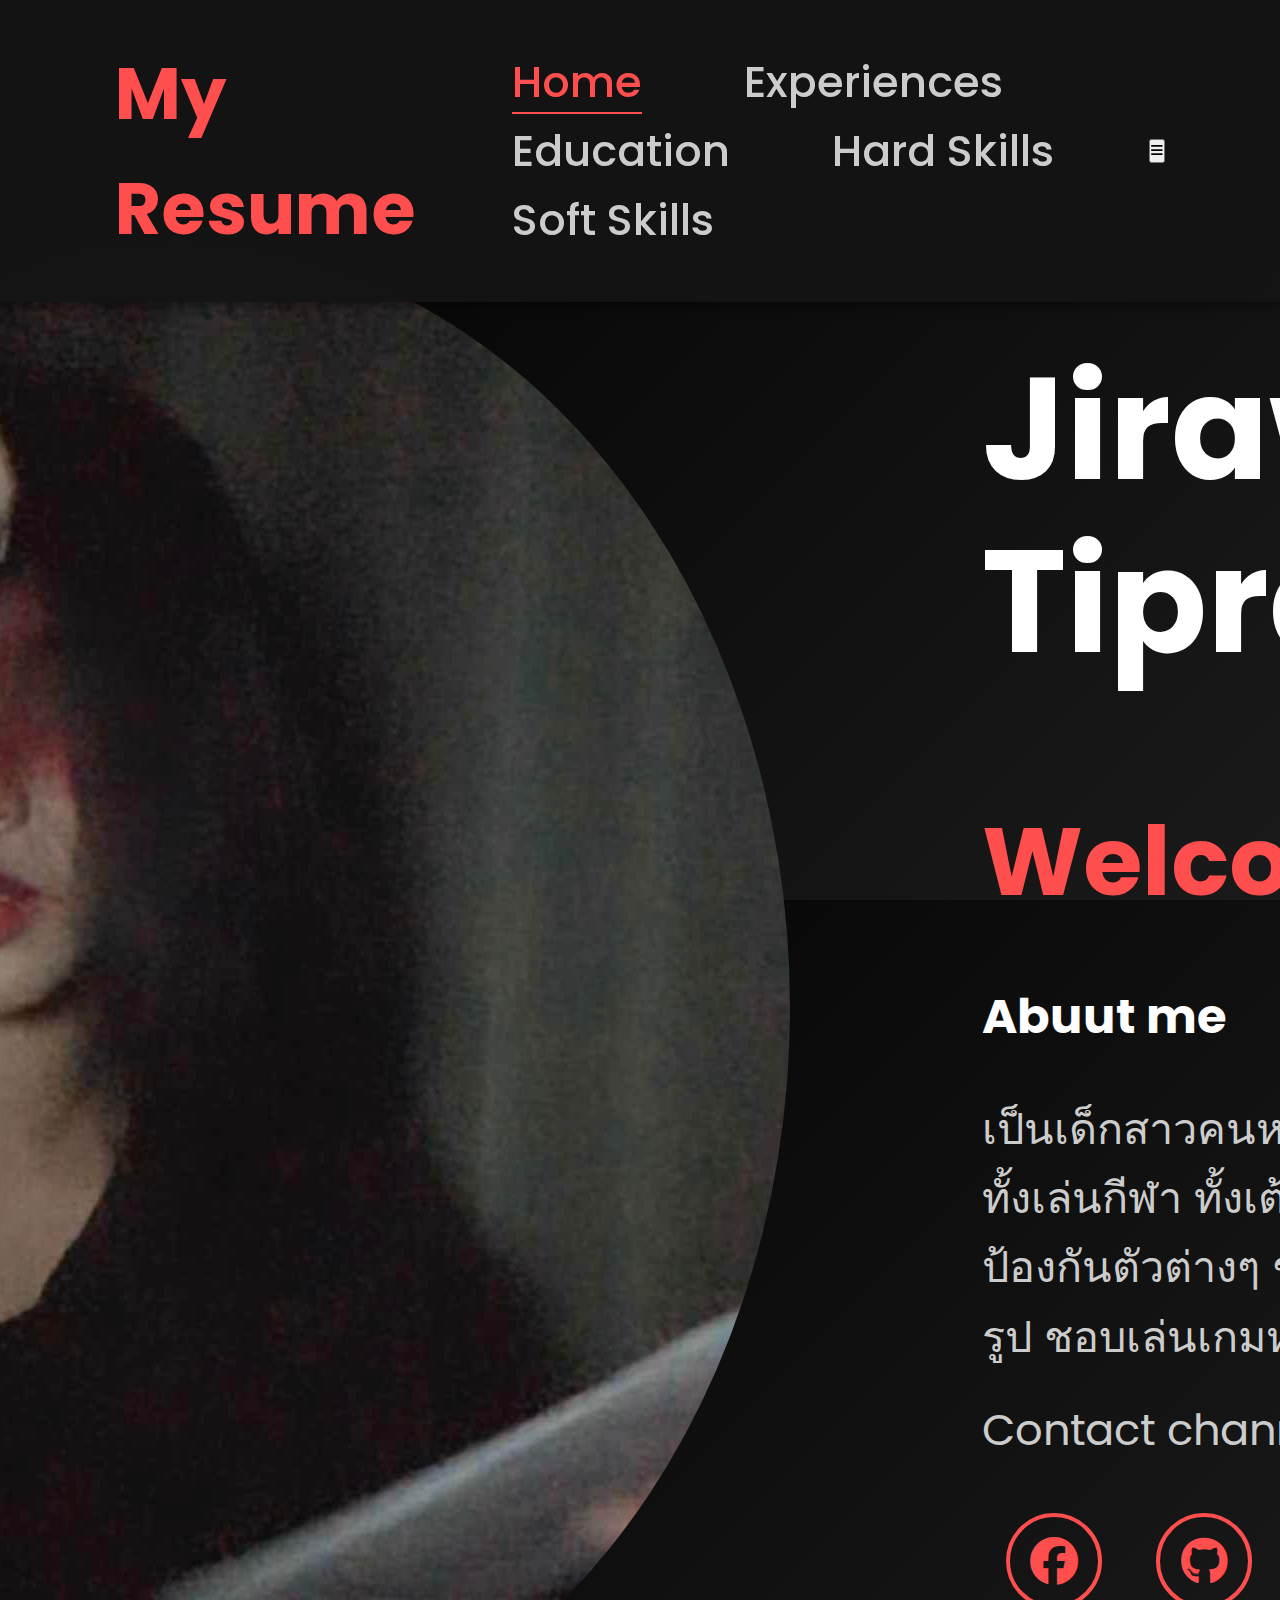
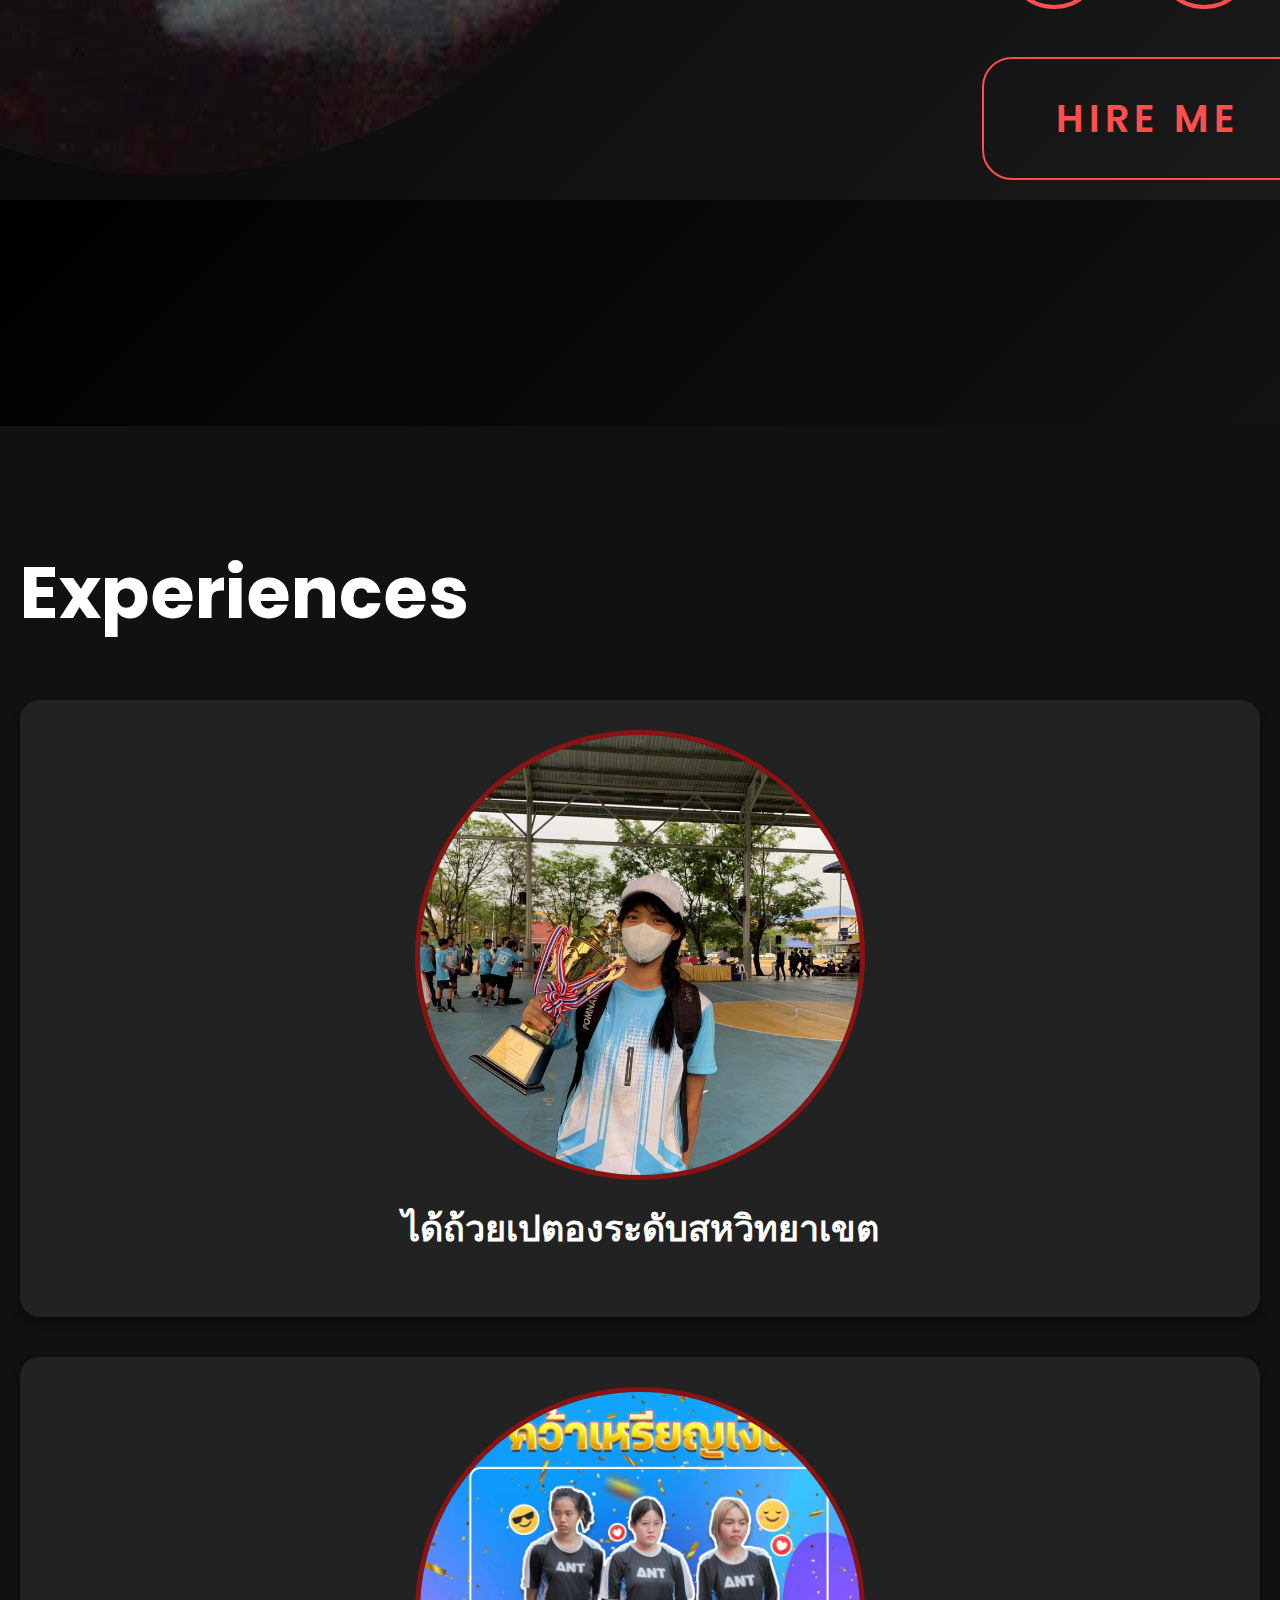
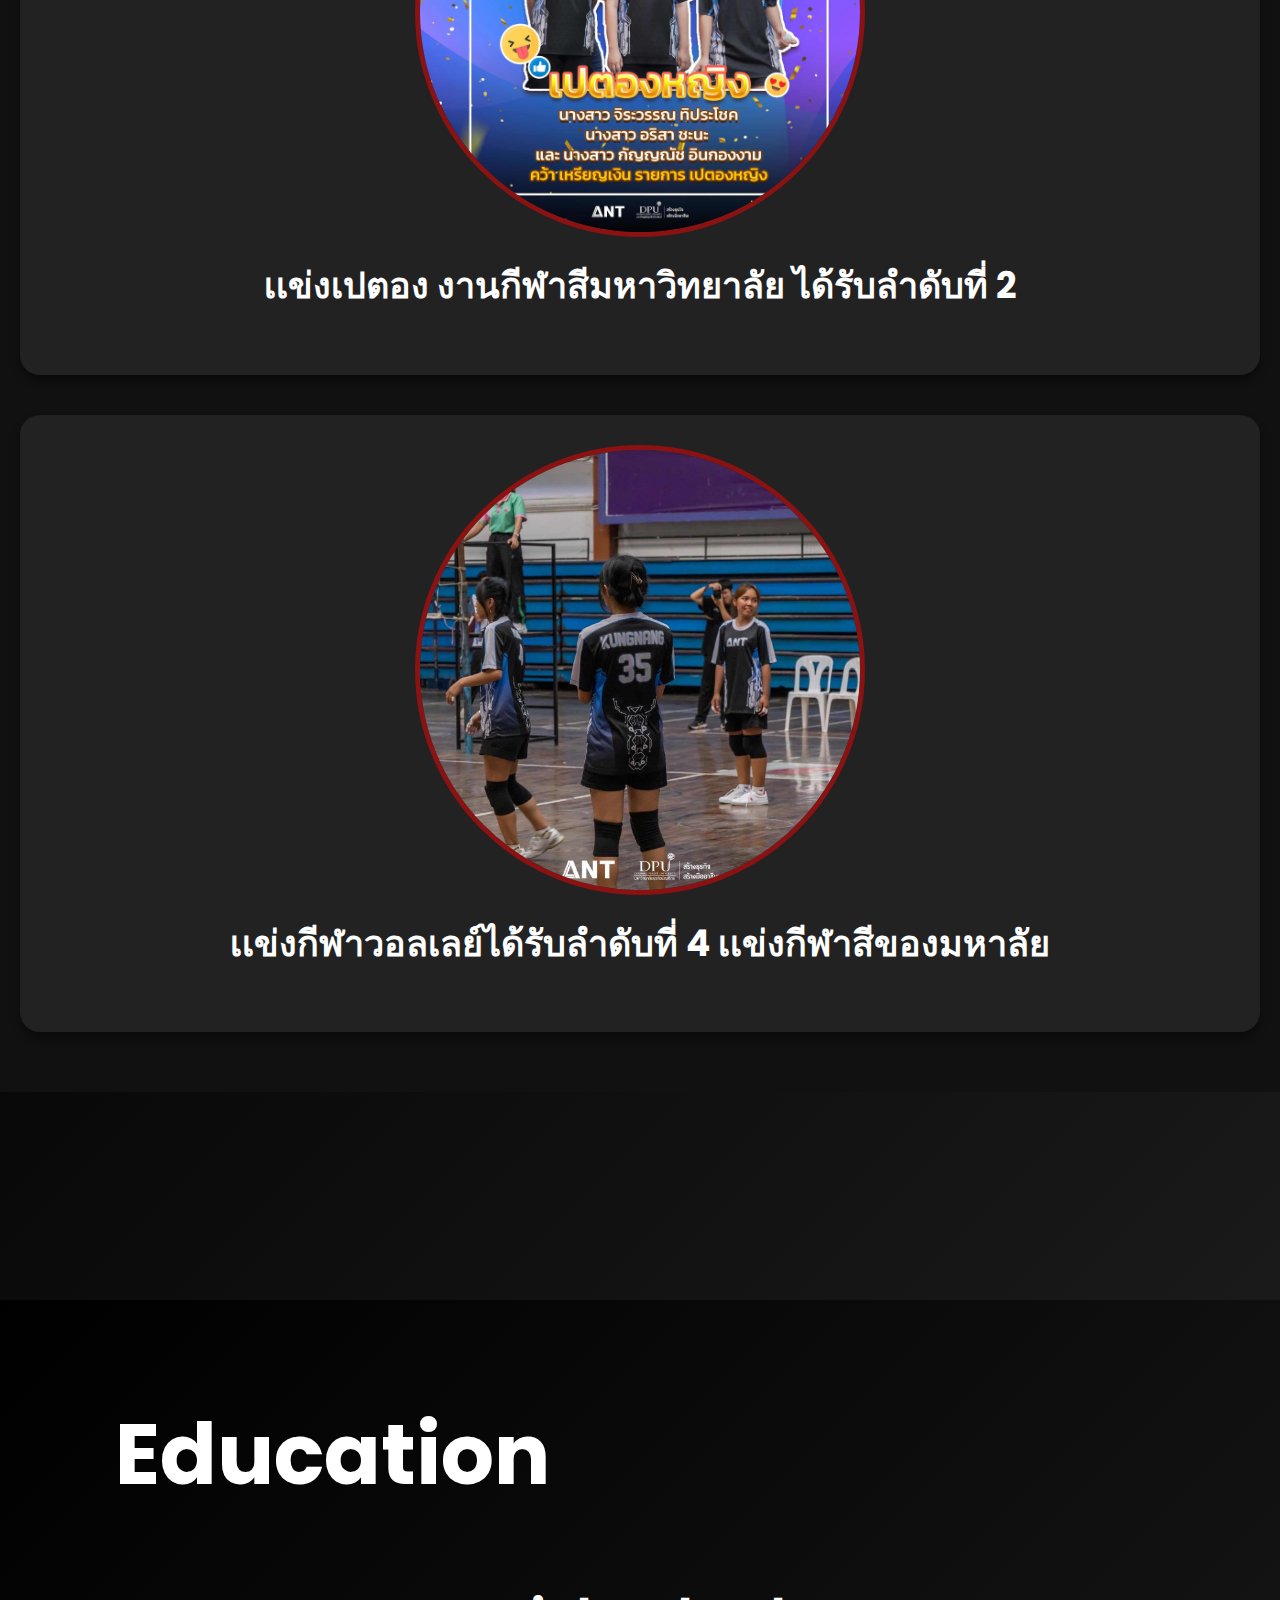
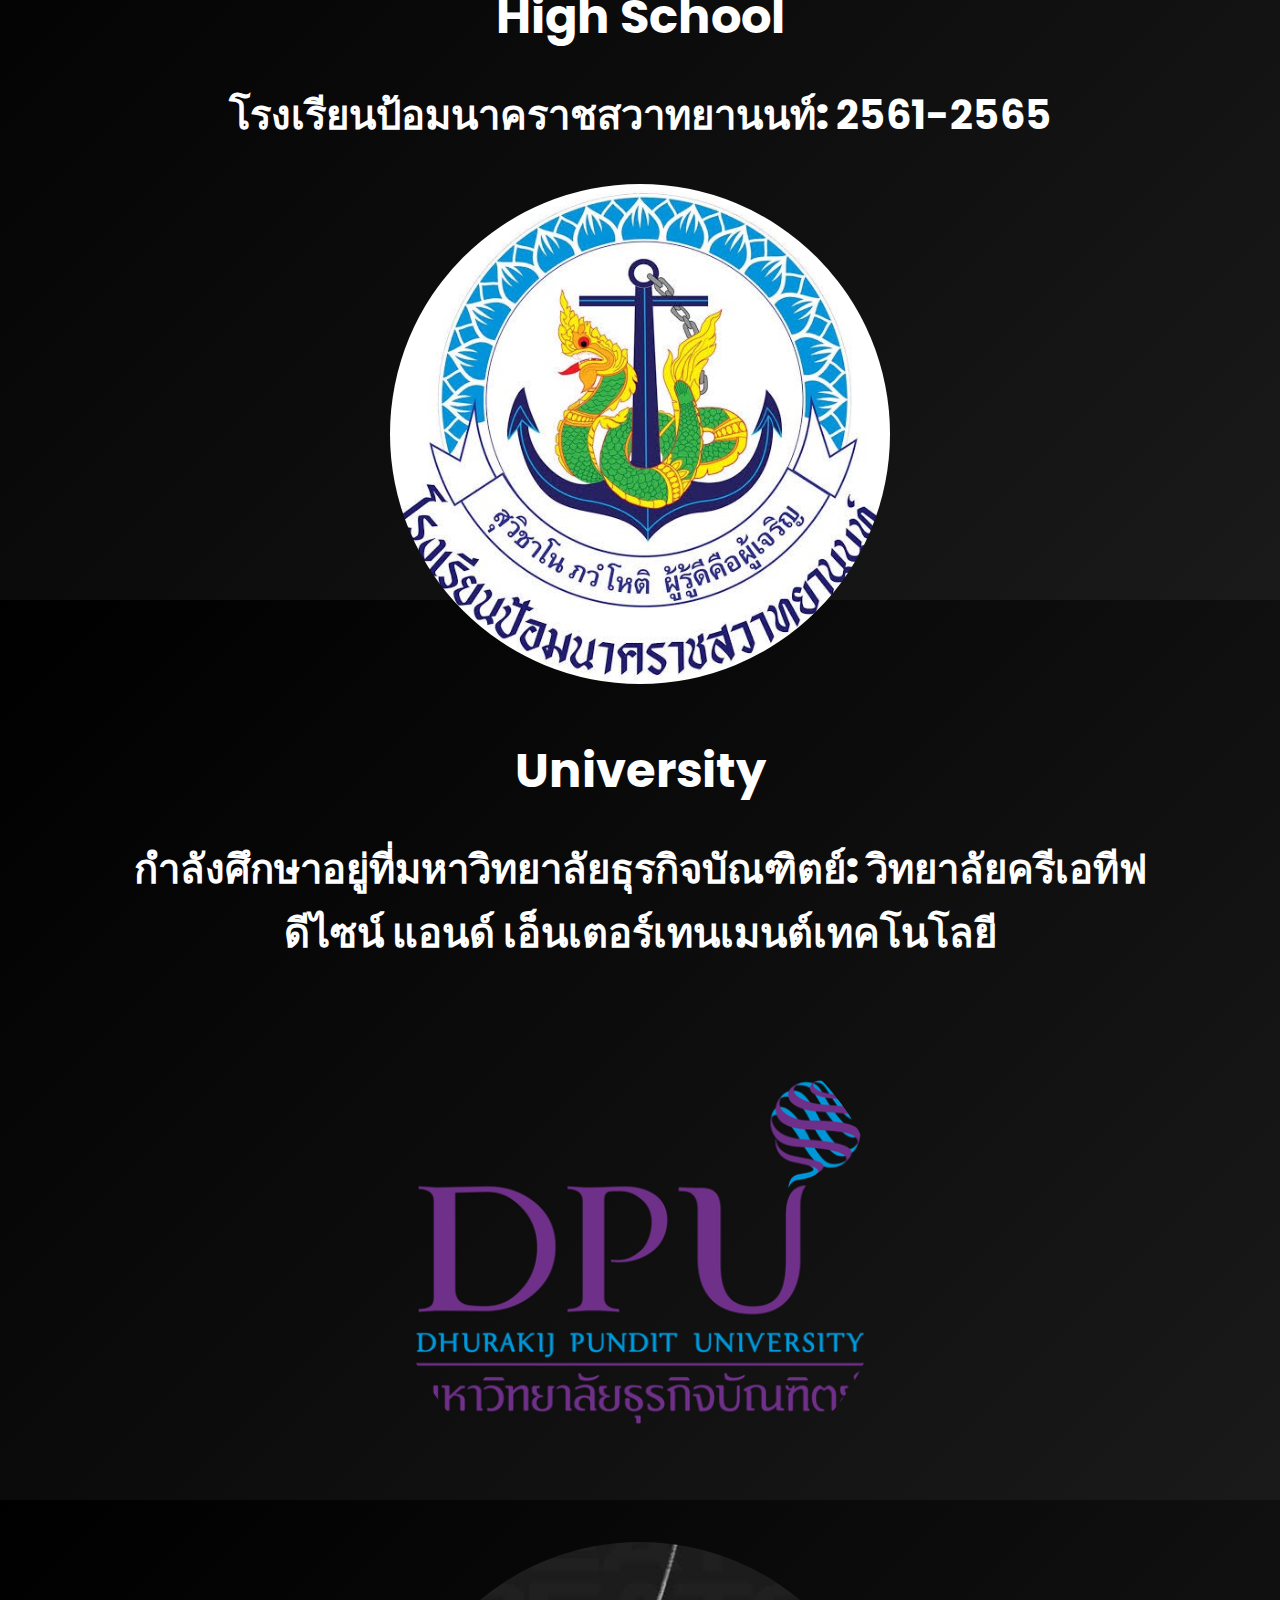
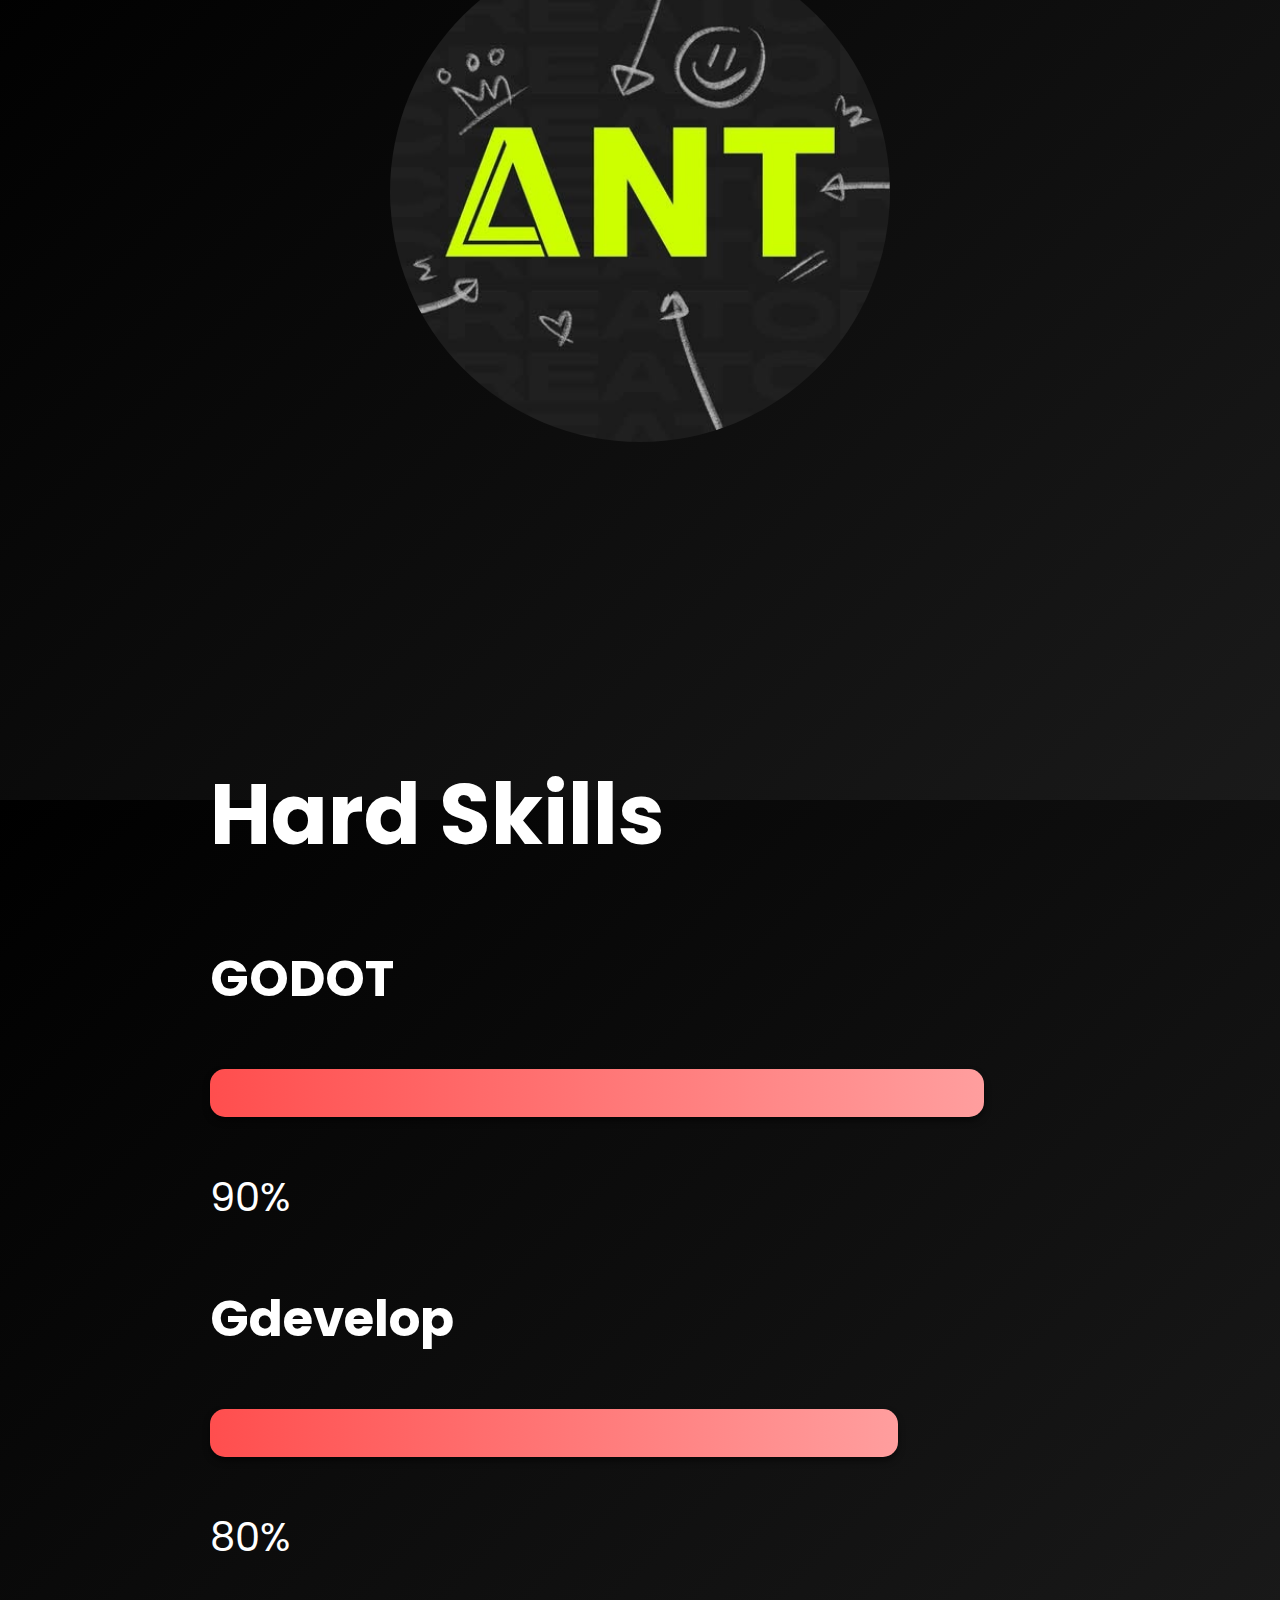
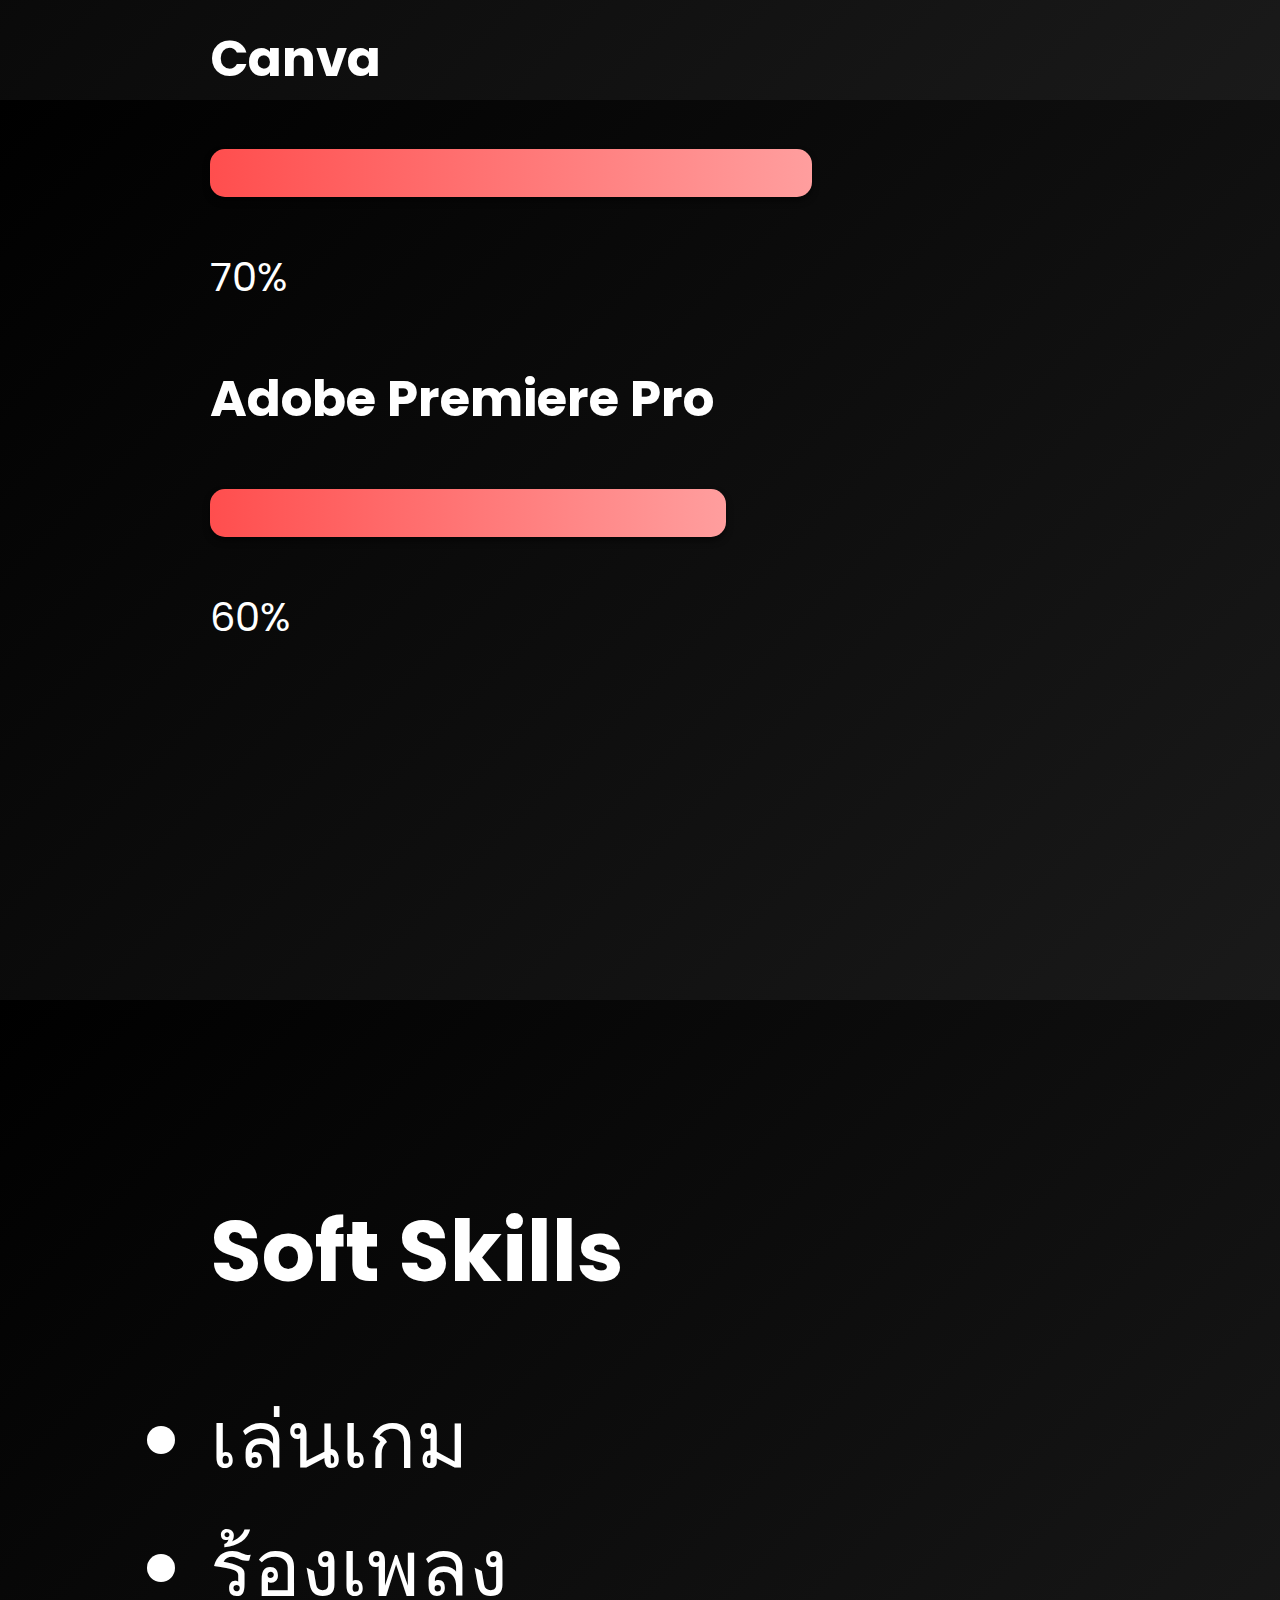
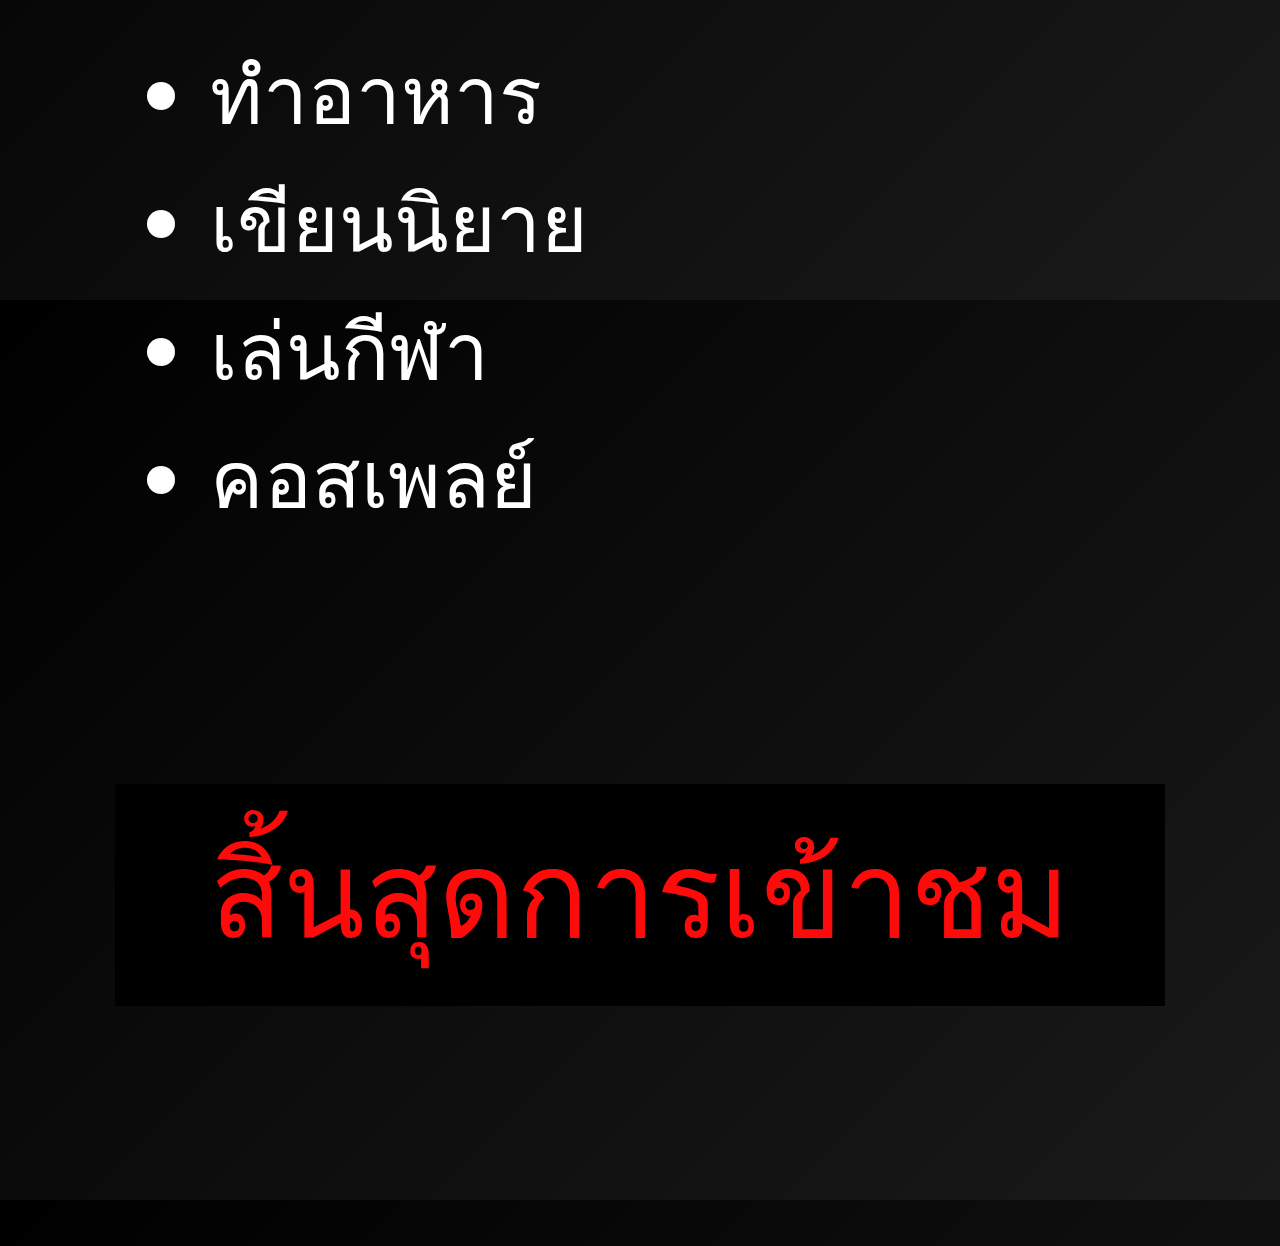
<file: index.html>
<!DOCTYPE html>
<html lang="en">
<head>
    <meta charset="UTF-8">
    <meta name="viewport" content="width=device-width, initial-scale=1.0, maximum-scale=1, user-scalable=no">
    <link rel="stylesheet" href="https://cdnjs.cloudflare.com/ajax/libs/font-awesome/6.5.2/css/all.min.css">
    <link rel="stylesheet" href="style.css">
    <title>My Resume</title>
</head>
<body>
    <!-- Header with navigation -->
    <header>
        <a href="#" class="logo">My Resume</a>
        <nav>
            <a href="#active" class="active">Home</a>
            <a href="#experiences">Experiences</a>
            <a href="#education">Education</a>
            <a href="#skills">Hard Skills</a>
            <a href="#soft-skills">Soft Skills</a>
        </nav>
        <button class="menu-button">
            <i class="fas fa-bars"></i>
        </button>
    </header>

    <!-- Home Section -->
    <section class="home">
        <div class="home-img">
            <img src="image/wow.jpg" alt="A professional headshot of Jirawan Tiprachok">
        </div>
        <div class="home-content">
            <h1>Jirawan Tiprachok</h1>
            <h3 class="typing-text"><span id="typing"></span></h3>
            <h2>Abuut me</h2>
            <p>เป็นเด็กสาวคนหนึ่งที่ชอบทำอะไรหลายๆ ทั้งเล่นกีฬา ทั้งเต้น ทั้งแสดง ทั้งเรื่องศิลปะป้องกันตัวต่างๆ 
                ชอบทำอาหาร ชอบวาดรูป ชอบเล่นเกมหรือออกแบบต่างๆ</p>
            <p>Contact channels</p>
            <div class="social-icons">
                <a href="https://www.facebook.com/profile.php?id=100026497983138" target="_blank"><i class="fa-brands fa-facebook"></i></a>
                <a href="https://github.com" target="_blank"><i class="fa-brands fa-github"></i></a>
                <a href="https://www.tiktok.com/@jirawan635?_t=8rr45QCiRXz&_r=1" target="_blank"><i class="fa-brands fa-tiktok"></i></a>
                <a href="https://www.instagram.com/kungnangmaeyew/" target="_blank"><i class="fa-brands fa-instagram"></i></a>
            </div>
            <a href="mailto:66110843@dpu.ac.th" class="btn">Hire me</a>
        </div>
    </section>

<!-- Experiences Section -->
<section id="experiences" class="container">
    <h1 class="experiences-heading">Experiences</h1>

    <div class="experience-grid">
        <div class="experience">
            <div class="image-container">
                <img src="image/image2.jpg" alt="ถ้วยเปตองระดับสหวิทยาเขต" class="responsive-image">
            </div>
            <h2>ได้ถ้วยเปตองระดับสหวิทยาเขต</h2>
        </div>

        <div class="experience">
            <div class="image-container">
                <img src="image/image1.jpg" alt="งานกีฬาสีมหาวิทยาลัย" class="responsive-image">
            </div>
            <h2>เเข่งเปตอง งานกีฬาสีมหาวิทยาลัย ได้รับลำดับที่ 2</h2>
        </div>

        <div class="experience full-width">
            <div class="image-container">
                <img src="image/image3.jpg" alt="กีฬาวอลเลย์" class="responsive-image">
            </div>
            <h2>เเข่งกีฬาวอลเลย์ได้รับลำดับที่ 4 เเข่งกีฬาสีของมหาลัย</h2>
        </div>
    </div>
</section>

<style>
    /* Main Section Styles */
    #experiences {
        padding: 60px 20px;
        background-color: #111;
        color: #fff;
    }

    .experiences-heading {
        font-size: 3rem;
        font-weight: bold;
        text-align: left;
        margin-bottom: 50px;
    }

    /* Grid Layout */
    .experience-grid {
        display: grid;
        grid-template-columns: repeat(auto-fit, minmax(800px, 1fr));
        gap: 40px;
        max-width: 1400px;
        margin: 0 auto;
    }

    /* Styling Individual Experiences */
    .experience {
        text-align: center;
        padding: 30px;
        background: #222;
        border-radius: 20px;
        box-shadow: 0 6px 8px rgba(0, 0, 0, 0.4);
        transition: transform 0.3s ease, box-shadow 0.3s ease;
    }

    .experience:hover {
        transform: translateY(-10px);
        box-shadow: 0 8px 16px rgba(0, 0, 0, 0.6);
    }

    .experience h2 {
        font-size: 1.5rem;
        margin-top: 20px;
    }

    /* Image Styles */
    .responsive-image {
        width: 450px; /* เพิ่มขนาดความกว้างของรูปภาพ */
        height: 450px; /* เพิ่มขนาดความสูงของรูปภาพ */
        border-radius: 50%; /* ยังคงความเป็นวงกลม */
        object-fit: cover;
        margin: 0 auto;
        border: 5px solid rgba(243, 1, 1, 0.5);; /* เพิ่มความหนาของเส้นขอบรูปภาพ */
    }

    /* Mobile-Friendly Adjustments */
    @media (max-width: 768px) {
        .experiences-heading {
            font-size: 2.5rem;
            text-align: center;
        }

        .responsive-image {
            width: 200px; /* ลดขนาดลงเล็กน้อยสำหรับหน้าจอมือถือ */
            height: 200px;
        }

        .experience-grid {
            gap: 30px;
        }

        .experience h2 {
            font-size: 1.3rem;
        }
    }
</style>

              <section id="education" class="container">
        <h1>Education</h1>
        <div class="education">
            <h2>High School</h2>
            <h1 style="font-size: 40px; text-align: center;">
                <strong>โรงเรียนป้อมนาคราชสวาทยานนท์:</strong> 2561-2565
            </h1>
        
        <div class="image-container">
            <img src="image/image4.jpg" alt="Responsive circular image" class="responsive-circle">
        </div>
        
              
        </div>

        <div class="education">
            <h2>University</h2>
            <h1 style="font-size: 40px; text-align: center;">
                <strong>กำลังศึกษาอยู่ที่มหาวิทยาลัยธุรกิจบัณฑิตย์:</strong>
                วิทยาลัยครีเอทีฟดีไซน์ แอนด์ เอ็นเตอร์เทนเมนต์เทคโนโลยี
            </h1>
            
            <div class="image-container">
                <img src="image/image5.PNG" alt="Responsive circular image" class="responsive-circle">
                <img src="image/image6.jpg" alt="Responsive circular image" class="responsive-circle">
            </div>
        </div>
        

<!-- Hard Skills Section -->
<section id="skills" class="container">
    <h1>Hard Skills</h1>
    <div class="skills">
        <div class="skill">
            <h3 style="font-size: 50px;">GODOT</h3>
            <div class="progress1">
                <div class="progress1" data-percent="90"></div>
            </div>
            <span style="font-size: 40px;"  class="percent">90%</span>
        </div>
        <div class="skill">
            <h3 style="font-size: 50px;">Gdevelop</h3>
            <div class="progress2">
                <div class="progress2" data-percent="80"></div>
            </div>
            <span style="font-size: 40px;" class="percent">80%</span>
        </div>
        <div class="skill">
            <h3 style="font-size: 50px;">Canva</h3>
            <div class="progress3">
                <div class="progress3" data-percent="70"></div>
            </div>
            <span style="font-size: 40px;"  class="percent">70%</span>
        </div>
        <div class="skill">
            <h3 style="font-size: 50px;">Adobe Premiere Pro</h3>
            <div class="progress4">
                <div class="progress4" data-percent="60"></div>
            </div>
            <span style="font-size: 40px;" class="percent">60%</span>
        </div>
    </div>
    
</section>



    <!-- Soft Skills Section -->
    <section id="soft-skills" class="container">
        <h1>Soft Skills</h1>
        <ul>
            <li style="font-size: 80px;">เล่นเกม</li>
            <li style="font-size: 80px;">ร้องเพลง</li>
            <li style="font-size: 80px;">ทำอาหาร</li>
            <li style="font-size: 80px;">เขียนนิยาย</li>
            <li style="font-size: 80px;">เล่นกีฬา</li>
            <li style="font-size: 80px;">คอสเพลย์</li>
        </ul>
    </section>
    <div class="center-container">
        <a href="index1.html" class="button">สิ้นสุดการเข้าชม</a>
    </div>
    <style>.center-container {
        display: flex;
        justify-content: center;
        align-items: center;
        height: 0%;
        background-color: #000000; /* พื้นหลังสำหรับพื้นที่ทั้งหมด */
    }
    
    .button {
        font-size: 5rem; /* ขนาดตัวอักษรของปุ่ม */
        padding: 15px 30px; /* ช่องว่างรอบปุ่ม */
        color: #ff0a0a; /* สีตัวอักษร */
        background-color: #000000; /* สีพื้นหลังของปุ่ม */
        text-decoration: none; /* เอาเส้นใต้ลิงก์ออก */
        border-radius: 10px; /* มุมมนของปุ่ม */
        border: none; /* เอาเส้นขอบออก */
        transition: background-color 0.3s ease, transform 0.2s ease; /* เพิ่มเอฟเฟกต์เปลี่ยนสีและการขยับ */
    }
    
    .button:hover {
        background-color: #000000; /* สีของปุ่มเมื่อเลื่อนเมาส์ */
        transform: scale(1.05); /* ขยายขนาดเล็กน้อยเมื่อเลื่อนเมาส์ */
    }
    
    </style>
    

    <script>
        // Hamburger Menu Functionality
        const menuButton = document.querySelector('.menu-button');
        const nav = document.querySelector('nav');
        menuButton.addEventListener('click', () => {
            nav.classList.toggle('active');
        });

        // Typing Effect for Home Section
        const typingText = document.getElementById('typing');
        const text = "Welcome to My Resume"; // ข้อความที่ต้องการให้พิมพ์
        let index = 0;

        function type() {
            if (index < text.length) {
                typingText.innerHTML += text.charAt(index);
                index++;
                setTimeout(type, 150); // ปรับความเร็วที่จะแสดงแต่ละตัวอักษร
            }
        }

        type(); // เริ่มต้นการพิมพ์

        
        
    </script>
</body>
</html>
</file>
<file: style.css>
@import url('https://fonts.googleapis.com/css2?family=Poppins:wght@100;200;300;400;500;600&display=swap');

/* รีเซ็ตค่าเบื้องต้น */
* {
    margin: 0;
    padding: 0;
    box-sizing: border-box;
    text-decoration: none;
    font-family: 'Poppins', sans-serif;
}

/* ตั้งค่าทั่วไป */
html {
    font-size: 150%;
    scroll-behavior: smooth;
}

body {
    width: 100%;
    height: 100vh;
    overflow-x: hidden;
    background: linear-gradient(135deg, #000000, #1a1a1a);
    color: white;
    line-height: 1.6;
}

/* Header */
header {
    position: fixed;
    top: 0;
    left: 0;
    width: 100%;
    padding: 1.5rem 9%;
    background-color: rgba(0, 0, 0, 0.8);
    backdrop-filter: blur(8px);
    display: flex;
    justify-content: space-between;
    align-items: center;
    z-index: 100;
    box-shadow: 0 4px 10px rgba(0, 0, 0, 0.4);
    transition: background-color 0.3s ease;
}

header:hover {
    background-color: rgba(20, 20, 20, 0.95);
}

.logo {
    font-size: 3rem;
    color: #ff4e4e;
    font-weight: bold;
    cursor: pointer;
    transition: transform 0.3s ease, color 0.3s ease;
}

.logo:hover {
    transform: scale(1.1);
    color: #fff;
}

nav a {
    font-size: 1.8rem;
    color: #ccc;
    margin-left: 4rem;
    font-weight: 500;
    transition: color 0.3s ease, border-color 0.3s ease;
    border-bottom: 2px solid transparent;
}

nav a:hover,
nav a.active {
    color: #ff4e4e;
    border-bottom: 2px solid #ff4e4e;
}

/* ส่วนเนื้อหา */
section {
    min-height: 100vh;
    padding: 10rem 9%;
}

/* Home Section */
.home {
    display: flex;
    justify-content: center;
    align-items: center;
    gap: 8rem;
    animation: fadeIn 1.5s ease-out;
}

.home-content h1 {
    font-size: 6rem;
    font-weight: bold;
    line-height: 1.2;
}

.home-content h3 {
    font-size: 4rem;
    margin-bottom: 1.5rem;
    color: #ff4e4e;
}

.home-content p {
    font-size: 1.8rem;
    color: #ccc;
    margin-top: 1rem;
}

.home-img img {
    border-radius: 50%;
    transition: transform 0.3s ease, box-shadow 0.3s ease;
}

.home-img img:hover {
    transform: scale(1.05);
    box-shadow: 0 8px 20px rgba(255, 78, 78, 0.8);
}

/* Social Icons */
.social-icons a {
    display: inline-flex;
    justify-content: center;
    align-items: center;
    width: 4rem;
    height: 4rem;
    background-color: transparent;
    border: 0.2rem solid #ff4e4e;
    font-size: 2rem;
    border-radius: 50%;
    margin: 2rem 1rem;
    color: #ff4e4e;
    transition: transform 0.3s ease, background-color 0.3s ease, box-shadow 0.3s ease;
}

.social-icons a:hover {
    transform: translateY(-5px) scale(1.2);
    background-color: #ff4e4e;
    color: black;
    box-shadow: 0 4px 15px rgba(255, 78, 78, 0.8);
}

/* ปุ่ม */
.btn {
    display: inline-block;
    padding: 1.2rem 3rem;
    background: transparent;
    border: 2px solid #ff4e4e;
    border-radius: 30px;
    font-size: 1.6rem;
    font-weight: 600;
    color: #ff4e4e;
    text-transform: uppercase;
    letter-spacing: 0.2rem;
    transition: background-color 0.3s ease, color 0.3s ease;
}

.btn:hover {
    background-color: #ff4e4e;
    color: black;
    transform: scale(1.1);
    box-shadow: 0 5px 15px rgba(255, 78, 78, 0.8);
}

/* Animations */
@keyframes fadeIn {
    0% {
        opacity: 0;
        transform: translateY(30px);
    }
    100% {
        opacity: 1;
        transform: translateY(0);
    }
}

/* Responsive Design */
@media (max-width: 995px) {
    nav {
        position: absolute;
        display: none;
        top: 0;
        right: 0;
        width: 40%;
        padding: 1rem solid;
        background-color: #161616;
        border-left: 3px solid #b74b4b;
        border-bottom: 3px solid #b74b4b;
        border-bottom-left-radius: 2rem;
    }

    nav.active {
        display: block;
    }

    .home {
        flex-direction: column;
        margin: 5rem 4rem;
        gap: 4rem;
    }

    .home-content h1 {
        font-size: 5rem;
    }

    .home-img img {
        width: 70vw;
        margin-top: 4rem;
    }

}

h1 {
    display: block;
    font-size: 3.5em;
    margin-block-start: 0.67em;
    margin-block-end: 0.67em;
    margin-inline-start: 0px;
    margin-inline-end: 0px;
    font-weight: bold;
    unicode-bidi: isolate;
}

h2 {
    display: block;
    font-size: 2em;
    margin-block-start: 0.83em;
    margin-block-end: 0.83em;
    margin-inline-start: 0px;
    margin-inline-end: 0px;
    font-weight: bold;
    unicode-bidi: isolate;
}
h3 {
    display: block;
    font-size: 1.5em;
    margin-block-start: 1em;
    margin-block-end: 1em;
    margin-inline-start: 0px;
    margin-inline-end: 0px;
    font-weight: bold;
    unicode-bidi: isolate;
}
/* คอนเทนเนอร์ของ Progress Bar */
.progress1 {
    width: 100%; /* ความกว้างเต็ม */
    height: 2.5rem; /* ความสูงของหลอด */
    background: #262626; /* สีพื้นหลังของหลอด */
    border-radius: 15px; /* มุมโค้งของหลอด */
    overflow: hidden; /* ซ่อนส่วนเกิน */
    position: relative; /* ใช้สำหรับจัดตำแหน่งตัวเลข */
    margin-bottom: 2rem; /* ระยะห่างระหว่างหลอด */
    box-shadow: 0 4px 6px rgba(0, 0, 0, 0.5); /* เพิ่มเงาสำหรับหลอด */
}

.progress2 {
    width: 100%; 
    height: 2.5rem; 
    background: #262626; 
    border-radius: 15px; 
    overflow: hidden; 
    position: relative; 
    margin-bottom: 2rem; 
    box-shadow: 0 4px 6px rgba(0, 0, 0, 0.5); 
}

.progress3 {
    width: 100%; 
    height: 2.5rem; 
    background: #262626; 
    border-radius: 15px; 
    overflow: hidden; 
    position: relative; 
    margin-bottom: 2rem; 
    box-shadow: 0 4px 6px rgba(0, 0, 0, 0.5); 
}

.progress4 {
    width: 100%; 
    height: 2.5rem;
    background: #262626; 
    border-radius: 15px;
    overflow: hidden; 
    position: relative; 
    margin-bottom: 2rem; 
    box-shadow: 0 4px 6px rgba(0, 0, 0, 0.5); 
}



/* ตัวแถบ Progress */
.progress1  {
    height: 100%; /* ความสูงเต็มคอนเทนเนอร์ */
    width: 90%; /* ความกว้างเริ่มต้น (ใช้ JavaScript ควบคุม) */
    background: linear-gradient(90deg, #ff4e4e, #ff9e9e); /* Gradient สีหลอด */
    transition: width 1.5s ease-in-out; /* เพิ่มแอนิเมชัน */
    border-radius: 15px; /* มุมโค้งตามคอนเทนเนอร์ */
    position: relative; /* ใช้สำหรับจัดตำแหน่งตัวเลข */
    display: flex;
    align-items: center; /* จัดตัวเลขตรงกลางหลอด */
    justify-content: flex-end; /* วางตัวเลขไว้ปลายหลอด */
    padding-right: 1rem; /* ระยะห่างตัวเลขกับขอบ */
}
.progress2  {
    height: 100%; 
    width: 80%; 
    background: linear-gradient(90deg, #ff4e4e, #ff9e9e); 
    transition: width 1.5s ease-in-out;
    border-radius: 15px; 
    position: relative; 
    display: flex;
    align-items: center; 
    justify-content: flex-end; 
    padding-right: 1rem; 
}

.progress3  {
    height: 100%; 
    width: 70%; 
    background: linear-gradient(90deg, #ff4e4e, #ff9e9e); 
    transition: width 1.5s ease-in-out;
    border-radius: 15px; 
    position: relative; 
    display: flex;
    align-items: center; 
    justify-content: flex-end; 
    padding-right: 1rem; 
}

.progress4  {
    height: 100%; 
    width: 60%; 
    background: linear-gradient(90deg, #ff4e4e, #ff9e9e); 
    transition: width 1.5s ease-in-out;
    border-radius: 15px; 
    position: relative; 
    display: flex;
    align-items: center; 
    justify-content: flex-end; 
    padding-right: 1rem; 
}
/* ตัวเลขเปอร์เซ็นต์ */
.progress1 {
    font-size: 1.4rem; /* ขนาดตัวเลข */
    font-weight: bold;
    color: white; /* สีของตัวเลข */
    text-shadow: 1px 1px 3px rgba(0, 0, 0, 0.5); /* เพิ่มเงา */
}

.progress2 {
    font-size: 1.4rem; 
    font-weight: bold;
    color: white; 
    text-shadow: 1px 1px 3px rgba(0, 0, 0, 0.5); 
}

.progress3 {
    font-size: 1.4rem; 
    font-weight: bold;
    color: white; 
    text-shadow: 1px 1px 3px rgba(0, 0, 0, 0.5); 
}

.progress4 {
    font-size: 1.4rem; 
    font-weight: bold;
    color: white;
    text-shadow: 1px 1px 3px rgba(0, 0, 0, 0.5); 
}

.responsive-circle {
    width: 100%;
    max-width: 500px; /* กำหนดขนาดสูงสุดให้แต่ละรูป */
    aspect-ratio: 1 / 1; /* สัดส่วนเป็น 1:1 เพื่อให้เป็นวงกลมสมบูรณ์ */
    border-radius: 100%; /* ทำให้รูปภาพกลายเป็นวงกลม */
    object-fit: cover; /* ครอบคลุมพื้นที่วงกลมโดยไม่เสียสัดส่วน */
    margin: 10px; /* เพิ่มระยะห่างระหว่างรูปภาพ */
}

.image-container {
    display: flex;
    justify-content: center; /* จัดรูปให้อยู่กึ่งกลางแนวนอน */
    gap: 20px; /* ระยะห่างระหว่างรูป */
    flex-wrap: wrap; /* ให้รูปย้ายแถวได้เมื่อพื้นที่ไม่พอ */
}

.education h2 {
text-align: center; /* จัดข้อความกึ่งกลาง */
margin-bottom: 20px; /* เพิ่มช่องว่างระหว่างหัวข้อและรูป */
}
</file>
